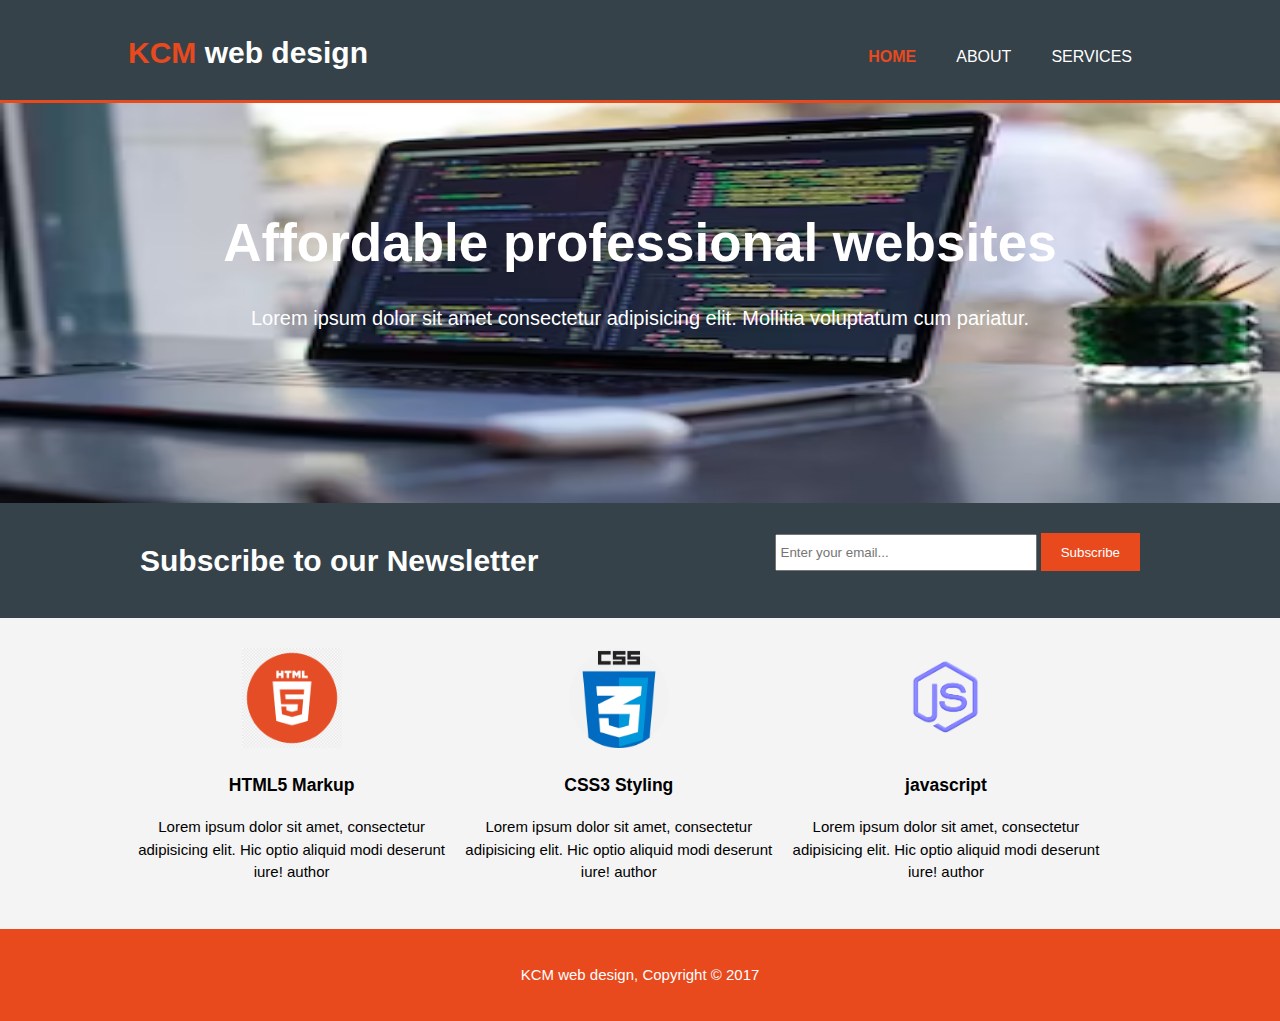
<file: index.html>
<!DOCTYPE html>
<html lang="en">
  <head>
    <meta charset="UTF-8" />
    <meta name="viewport" content="width=device-width, initial-scale=1.0" />
    <meta name="discription" content="Affordable and professional web design" />
    <meta
      name="keywords"
      content="web design, affordable web design, professional web design"
    />
    <!-- <meta name="author" content="Responsive web site"> -->
    <title>KCM web site | Welcome</title>
    <link rel="stylesheet" href="./css/style.css" />
  </head>
  <body>
    <header>
      <div class="container">
        <div id="branding">
          <h1><span class="highlight">KCM</span> web design</h1>
        </div>
        <nav>
          <ul>
            <li class="current"><a href="index.html">Home</a></li>
            <li><a href="about.html">About</a></li>
            <li><a href="services.html">Services</a></li>
          </ul>
        </nav>
      </div>
    </header>

    <section id="showcase">
      <div class="container">
        <h1>Affordable professional websites</h1>
        <p>
          Lorem ipsum dolor sit amet consectetur adipisicing elit. Mollitia
          voluptatum cum pariatur.
        </p>
      </div>
    </section>

    <section id="newsletter">
      <div class="container">
        <h1>Subscribe to our Newsletter</h1>
        <form>
          <input type="text" placeholder="Enter your email..." />
          <button type="submit" class="button_1">Subscribe</button>
        </form>
      </div>
    </section>
    <section id="boxes">
      <div class="container">
        <div class="box">
          <img src="./img/html_logo.png">
          <h3>HTML5 Markup</h3>
          <p>
            Lorem ipsum dolor sit amet, consectetur adipisicing elit. Hic optio
            aliquid modi deserunt iure! author
          </p>
        </div>
        <div class="box">
          <img src="./img/css_logo.png">
          <h3>CSS3 Styling</h3>
          <p>
            Lorem ipsum dolor sit amet, consectetur adipisicing elit. Hic optio
            aliquid modi deserunt iure! author
          </p>
        </div>
        <div class="box">
          <img src="./img/javascript.png" >
          <h3>javascript</h3>
          <p>
            Lorem ipsum dolor sit amet, consectetur adipisicing elit. Hic optio
            aliquid modi deserunt iure! author
          </p>
        </div>
      </div>
    </section>
    <footer>
        <p>KCM web design, Copyright &copy; 2017</p>
    </footer>
  </body>
</html>
</file>
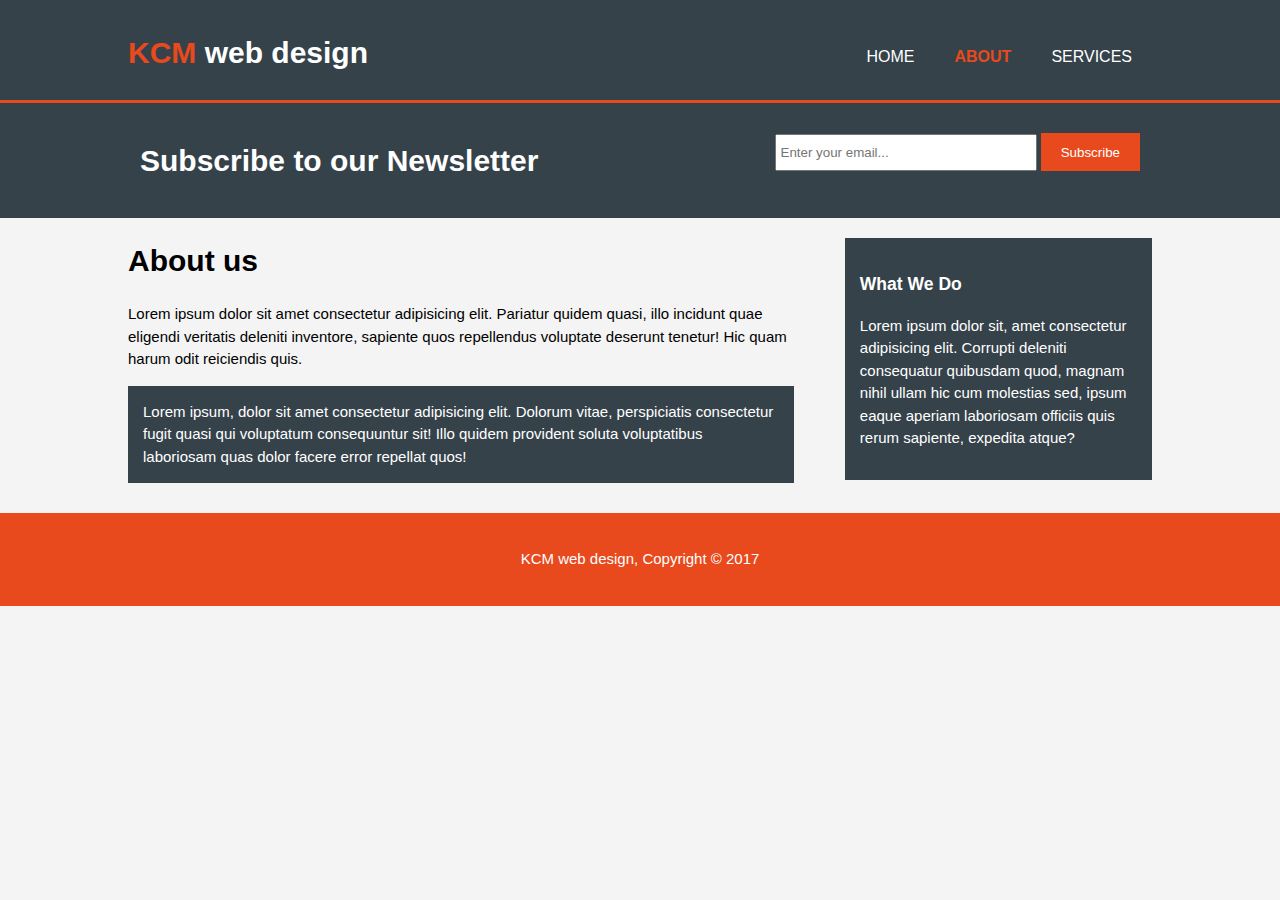
<file: about.html>
<!DOCTYPE html>
<html lang="en">
  <head>
    <meta charset="UTF-8" />
    <meta name="viewport" content="width=device-width, initial-scale=1.0" />
    <meta name="discription" content="Affordable and professional web design" />
    <meta
      name="keywords"
      content="web design, affordable web design, professional web design"
    />
    <!-- <meta name="author" content="Responsive web site"> -->
    <title>KCM web site | About</title>
    <link rel="stylesheet" href="./css/style.css" />
  </head>
  <body>
    <header>
      <div class="container">
        <div id="branding">
          <h1><span class="highlight">KCM</span> web design</h1>
        </div>
        <nav>
          <ul>
            <li><a href="index.html">Home</a></li>
            <li class="current"><a href="about.html">About</a></li>
            <li><a href="services.html">Services</a></li>
          </ul>
        </nav>
      </div>
    </header>

    <section id="newsletter">
      <div class="container">
        <h1>Subscribe to our Newsletter</h1>
        <form>
          <input type="text" placeholder="Enter your email..." />
          <button type="submit" class="button_1">Subscribe</button>
        </form>
      </div>
    </section>
    <section id="main">
      <div class="container">
        <article id="main-col">
          <h1 class="page-title">About us</h1>
          <p>
            Lorem ipsum dolor sit amet consectetur adipisicing elit. Pariatur
            quidem quasi, illo incidunt quae eligendi veritatis deleniti
            inventore, sapiente quos repellendus voluptate deserunt tenetur! Hic
            quam harum odit reiciendis quis.
          </p>
          <p class="dark">
            Lorem ipsum, dolor sit amet consectetur adipisicing elit. Dolorum
            vitae, perspiciatis consectetur fugit quasi qui voluptatum
            consequuntur sit! Illo quidem provident soluta voluptatibus
            laboriosam quas dolor facere error repellat quos!
          </p>
        </article>
        <aside id="sidebar">
          <div class="dark">
            <h3>What We Do</h3>
            <p>
              Lorem ipsum dolor sit, amet consectetur adipisicing elit. Corrupti
              deleniti consequatur quibusdam quod, magnam nihil ullam hic cum
              molestias sed, ipsum eaque aperiam laboriosam officiis quis rerum
              sapiente, expedita atque?
            </p>
          </div>
        </aside>
      </div>
    </section>
    <footer>
      <p>KCM web design, Copyright &copy; 2017</p>
    </footer>
  </body>
</html>
</file>
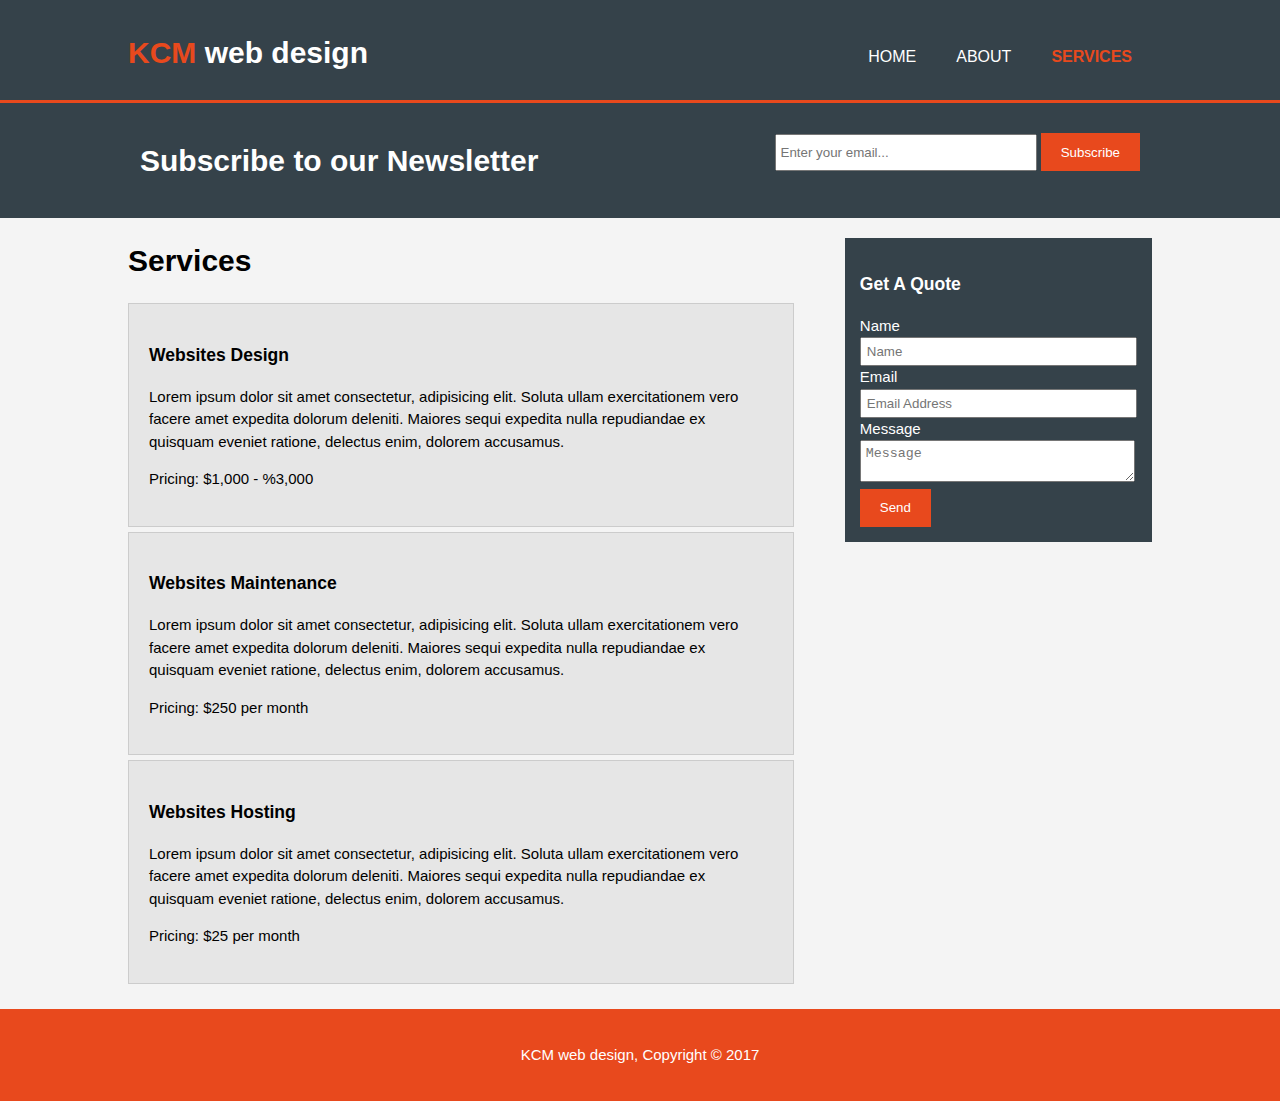
<file: services.html>
<!DOCTYPE html>
<html lang="en">
  <head>
    <meta charset="UTF-8" />
    <meta name="viewport" content="width=device-width, initial-scale=1.0" />
    <meta name="discription" content="Affordable and professional web design" />
    <meta
      name="keywords"
      content="web design, affordable web design, professional web design"
    />
    <!-- <meta name="author" content="Responsive web site"> -->
    <title>KCM web site | Services</title>
    <link rel="stylesheet" href="./css/style.css" />
  </head>
  <body>
    <header>
      <div class="container">
        <div id="branding">
          <h1><span class="highlight">KCM</span> web design</h1>
        </div>
        <nav>
          <ul>
            <li><a href="index.html">Home</a></li>
            <li><a href="about.html">About</a></li>
            <li class="current"><a href="services.html">Services</a></li>
          </ul>
        </nav>
      </div>
    </header>

    <section id="newsletter">
      <div class="container">
        <h1>Subscribe to our Newsletter</h1>
        <form>
          <input type="text" placeholder="Enter your email..." />
          <button type="submit" class="button_1">Subscribe</button>
        </form>
      </div>
    </section>
    <section id="main">
      <div class="container">
        <article id="main-col">
          <h1 class="page-title">Services</h1>
          <ul id="services">
            <li>
              <h3>Websites Design</h3>
              <p>
                Lorem ipsum dolor sit amet consectetur, adipisicing elit. Soluta
                ullam exercitationem vero facere amet expedita dolorum deleniti.
                Maiores sequi expedita nulla repudiandae ex quisquam eveniet
                ratione, delectus enim, dolorem accusamus.
              </p>
              <p>Pricing: $1,000 - %3,000</p>
            </li>
            <li>
                <h3>Websites Maintenance</h3>
                <p>
                  Lorem ipsum dolor sit amet consectetur, adipisicing elit. Soluta
                  ullam exercitationem vero facere amet expedita dolorum deleniti.
                  Maiores sequi expedita nulla repudiandae ex quisquam eveniet
                  ratione, delectus enim, dolorem accusamus.
                </p>
                <p>Pricing: $250 per month</p>
              </li>
              <li>
                <h3>Websites Hosting</h3>
                <p>
                  Lorem ipsum dolor sit amet consectetur, adipisicing elit. Soluta
                  ullam exercitationem vero facere amet expedita dolorum deleniti.
                  Maiores sequi expedita nulla repudiandae ex quisquam eveniet
                  ratione, delectus enim, dolorem accusamus.
                </p>
                <p>Pricing: $25 per month</p>
              </li>
          </ul>
        </article>
        <aside id="sidebar">
          <div class="dark">
            <h3>Get A Quote</h3>
            <form class="quote">
                <div>
                    <label>Name</label><br>
                    <input type="text" placeholder="Name">
                </div>
                <div>
                    <label>Email</label><br>
                    <input type="email" placeholder="Email Address">
                </div>
                <div>
                    <label>Message</label><br>
                    <textarea placeholder="Message"></textarea>
                </div>
                <button type="submit" class="button_1">Send</button>
            </form>
          </div>
        </aside>
      </div>
    </section>
    <footer>
      <p>KCM web design, Copyright &copy; 2017</p>
    </footer>
  </body>
</html>
</file>
<file: css/style.css>
body {
  font: 15px/1.5 Arial, Helvetica, sans-serif;
  padding: 0;
  margin: 0;
  background-color: #f4f4f4;
}

/* global */
.container {
  width: 80%;
  margin: auto;
  overflow: hidden;
}

ul {
  margin: 0;
  padding: 0;
  cursor: pointer;
}

.button_1 {
  height: 38px;
  background: #e8491d;
  border: none;
  padding-left: 20px;
  padding-right: 20px;
  color: #ffffff;
}

.dark {
  padding: 15px;
  background: #35424a;
  color: #ffffff;
  margin-top: 10px;
  margin-bottom: 10px;
}

/* header */
header {
  background-color: #35424a;
  color: #ffffff;
  padding-top: 30px;
  min-height: 70px;
  border-bottom: #e8491d 3px solid;
}

/* servise */
ul#services li{
    list-style: none;
    padding: 20px;
    border: #cccccc 1px solid;
    margin-bottom: 5px;
    background: #e6e6e6;
}

header a {
  color: #ffffff;
  text-decoration: none;
  text-transform: uppercase;
  font-size: 16px;
}

header li {
  float: left;
  display: inline;
  padding: 0 20px 0 20px;
}

header #branding {
  float: left;
}

header #branding h1 {
  margin: 0;
}

header nav {
  float: right;
  margin-top: 15px;
}

header .highlight,
header .current a {
  color: #e8491d;
  font-weight: bold;
}

header a:hover {
  color: #cccccc;
  font-weight: bold;
}

/* showcase */
#showcase {
  min-height: 400px;
  background: url("../img/showcase.png") no-repeat 0 0px;
  background-size: 1520px 400px;
  text-align: center;
  color: #ffffff;
}

#showcase h1 {
  margin-top: 100px;
  font-size: 53px;
  margin-bottom: 10px;
}

#showcase p {
  font-size: 20px;
}

#newsletter {
  padding: 15px;
  color: #ffffff;
  background: #35424a;
}

#newsletter h1 {
  float: left;
}

#newsletter form {
  float: right;
  margin-top: 15px;
}

#newsletter input[type="text"] {
  padding: 4px;
  height: 25px;
  width: 250px;
}

input:focus {
  outline: none;
}

/* Boxes */
#boxes {
  margin-top: 20px;
}

#boxes .box {
  float: left;
  width: 30%;
  text-align: center;
  padding: 10px;
}

#boxes .box img {
  width: 100px;
  background: none;
}

/* small note if we want two side of content, the content are
there is no space between article and aside elements using these type of properties
article#main-col and aside#sidebar, if we are don't use this type we cannot split up this! */

article#main-col {
  float: left;
  width: 65%;
}

aside#sidebar {
  float: right;
  width: 30%;
  margin-top: 10px;
}

aside#sidebar .quote input, aside#sidebar .quote textarea{
    width: 95%;
    padding: 5px;
}

footer {
  padding: 20px;
  margin-top: 20px;
  color: #ffffff;
  background: #e8491d;
  text-align: center;
}

/* media queries */
@media(max-width: 768px){
    header #branding,
    header nav,
    header nav li,
    #newsletter h1,
    #newsletter form,
    #boxes .box,
    article#main-col,
    aside#sidebar{
        float: none;
        text-align: center;
        width: 100%;
    } 

    header{
        padding-bottom: 20px;
    }

    #showcase h1{
        margin-top: 40px;
    }

    #newsletter button, .quote button{
        display: block;
        width: 100%;
    }

    #newsletter form input[type=text], .quote input, .quote textarea{
      width: 100%;
      margin-bottom: 5px;
    }
}
</file>
